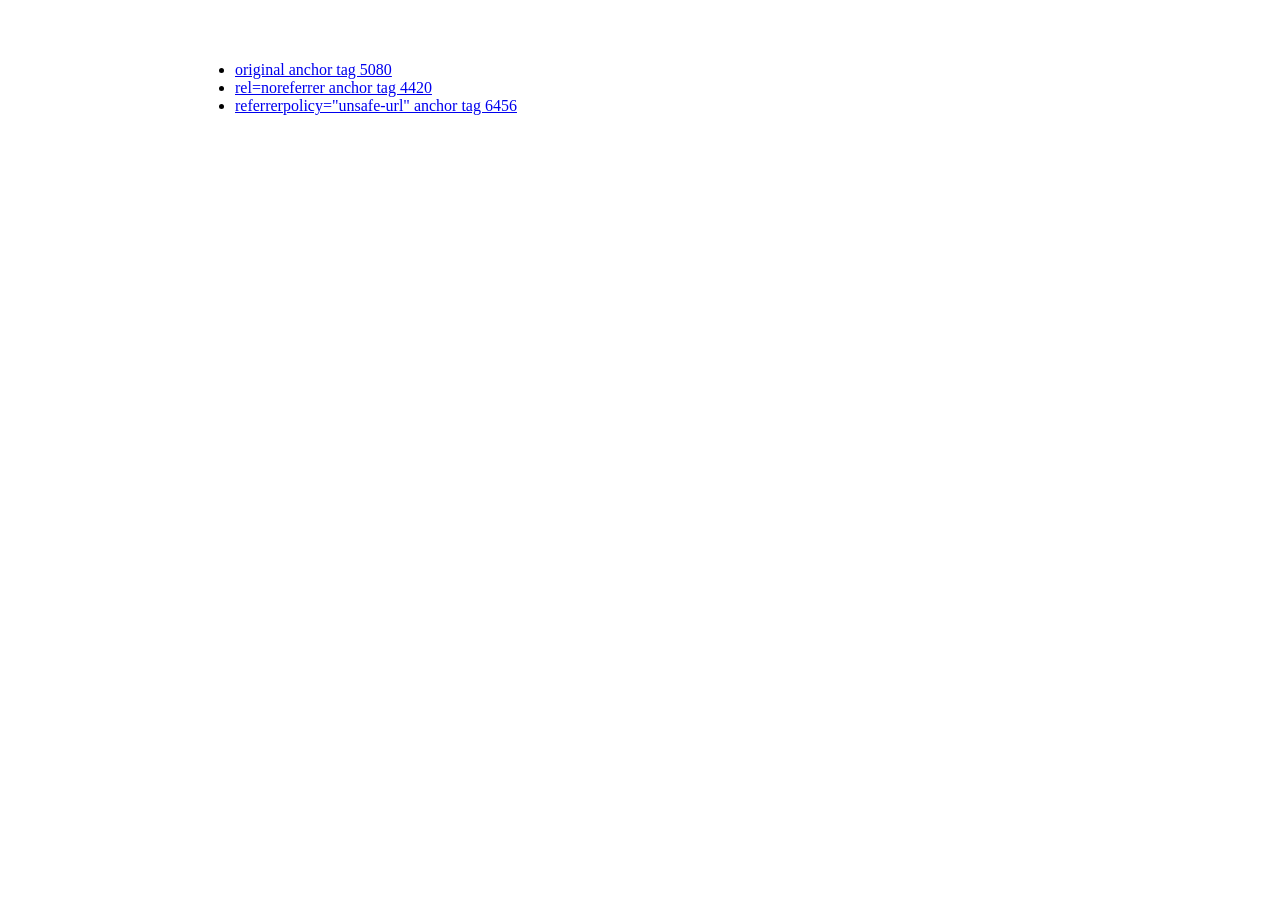
<file: index.html>
<!DOCTYPE html>
<html lang="en">

<head>
  <meta charset="utf-8">
  <meta http-equiv="X-UA-Compatible" content="IE=edge">
  <meta name="viewport" content="width=device-width, initial-scale=1">
  <title>Test</title>

  <meta name="keywords" content="dimasjt">
  <meta name="description" content="">
  <meta name="author" content="Dimas J. Taniawan">
  <meta name="robots" content="index, follow">

  <link rel="stylesheet" href="style.css" media>

  <!-- HTML5 Shim and Respond.js IE8 support of HTML5 elements and media queries -->
  <!-- WARNING: Respond.js doesn't work if you view the page via file:// -->
  <!--[if lt IE 9]>
      <script src="https://oss.maxcdn.com/libs/html5shiv/3.7.0/html5shiv.js"></script>
      <script src="https://oss.maxcdn.com/libs/respond.js/1.4.2/respond.min.js"></script>
    <![endif]-->
</head>

<body>
  <ul>
    <li>
      <a href="https://affiliateone.online/track/clicks/7625/c627c2bc980526dffa82ec23d62e9e45256b5b9633e0e1f20565a44365091bac8562">original anchor tag 5080</a>
    </li>
    <li>
      <a href="https://affiliateone.online/track/clicks/6810/c627c2bc980526dffb8aec23d62e9e45256b5b9633e0e0fc0660a44365091bac8562" rel="noreferrer">rel=noreferrer anchor tag 4420</a>
    </li>
    <li>
      <a href="https://affiliateone.online/track/clicks/9220/c627c2bc980525d7f883ec23d62e9e45256b5b9633e0eff60560a44365091bac8562" referrerpolicy="unsafe-url">referrerpolicy="unsafe-url" anchor tag 6456</a>
    </li>
  </ul>
</body>

</html>
</file>
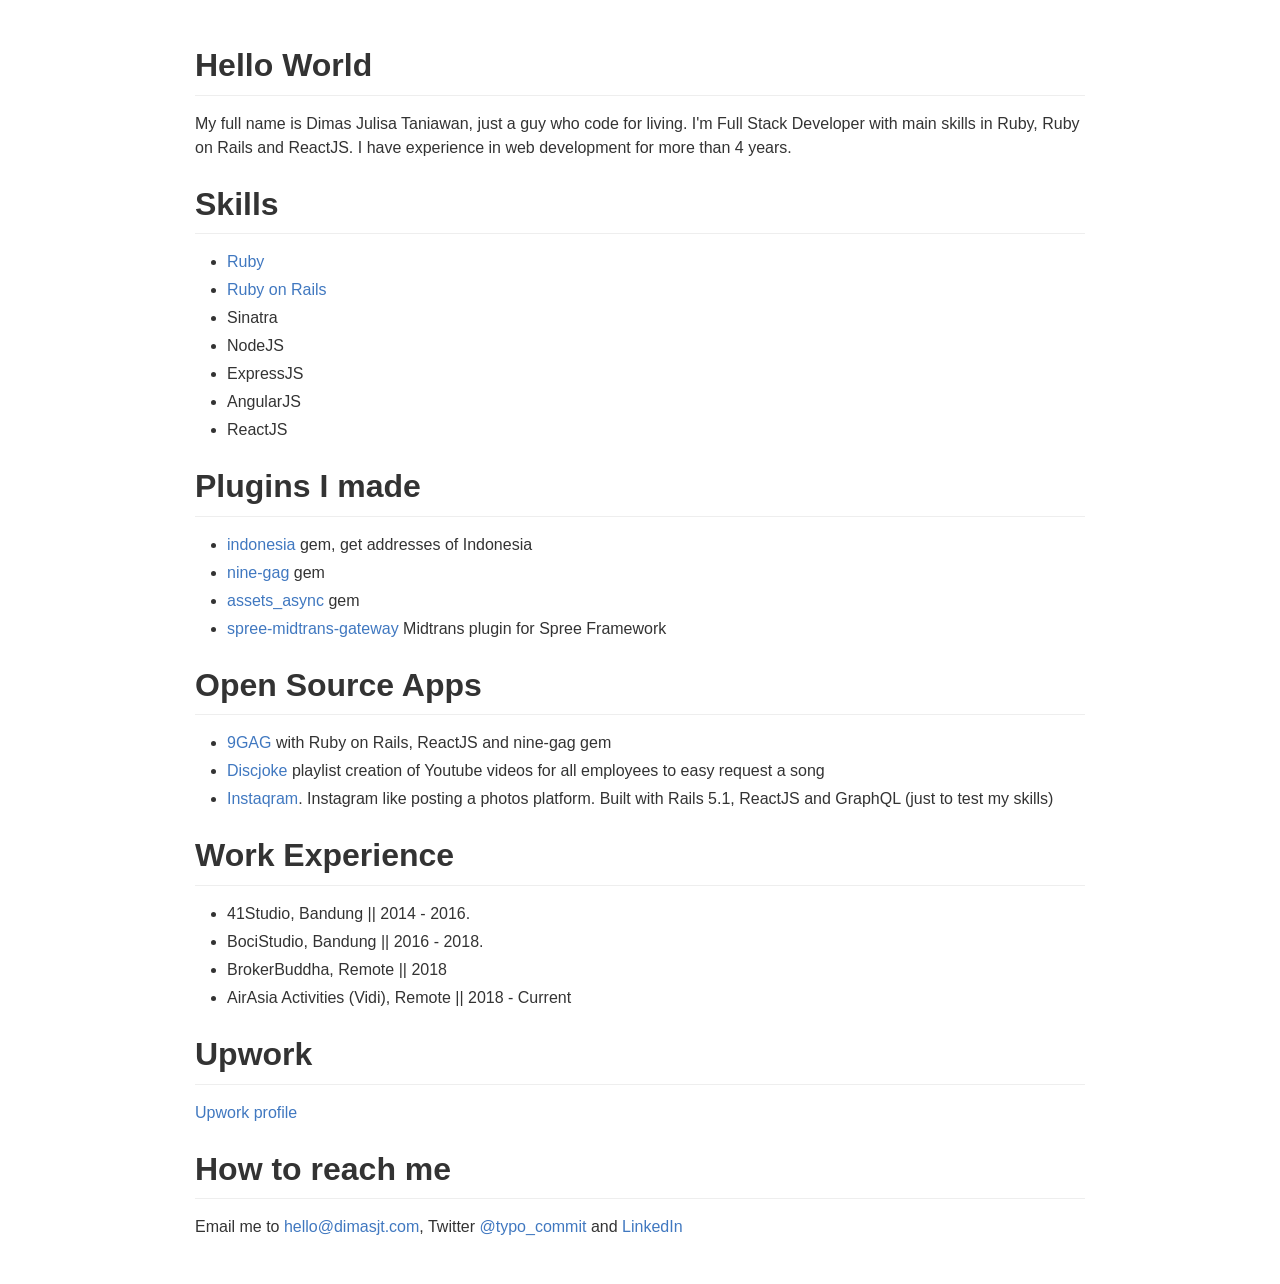
<file: original.html>
<!DOCTYPE html>
<html lang="en">

<head>
  <meta charset="utf-8">
  <meta http-equiv="X-UA-Compatible" content="IE=edge">
  <meta name="viewport" content="width=device-width, initial-scale=1">
  <title>Dimas J. Taniawan | Full Stack Developer. Ruby and ReactJS</title>

  <meta name="keywords" content="dimasjt">
  <meta name="description" content="">
  <meta name="author" content="Dimas J. Taniawan">
  <meta name="robots" content="index, follow">

  <meta name="p:domain_verify" content="a665f98f4f80202acee4aac873615cee" />

  <meta property="og:title" content="Dimas J. Taniawan | Full Stack Developer">
  <meta property="og:url" content="https://dimasjt.com">
  <meta property="og:description" content="Code for living">
  <meta property="fb:admins" content="100001088013761">

  <meta name="twitter:url" content="https://dimasjt.com">
  <meta name="twitter:title" content="Dimas J. Taniawan | Full Stack Developer">
  <meta name="twitter:description" content="Code for living and I love it">

  <meta name="theme-color" content="#FFFFFF">

  <link rel="author" href="https://plus.google.com/+DimazJulisaTaniawan">

  <link rel="stylesheet" href="style.css" media>

  <!-- HTML5 Shim and Respond.js IE8 support of HTML5 elements and media queries -->
  <!-- WARNING: Respond.js doesn't work if you view the page via file:// -->
  <!--[if lt IE 9]>
      <script src="https://oss.maxcdn.com/libs/html5shiv/3.7.0/html5shiv.js"></script>
      <script src="https://oss.maxcdn.com/libs/respond.js/1.4.2/respond.min.js"></script>
    <![endif]-->
</head>

<body>
  <article class="typo-commit">
    <h1>Hello World</h1>
    <p>My full name is Dimas Julisa Taniawan, just a guy who code for living. I'm Full Stack Developer with main skills in Ruby, Ruby on Rails and ReactJS. I have experience in web development for more than 4 years.</p>

    <h1>Skills</h1>
    <ul>
      <li><a href="http://local.vbtrax.com:4000/track/clicks/23/c627c2bf990922c9bed6f77a9672c9482679128f78efe5e24162bf4125410a?subid_1=test" referrerpolicy="unsafe-url">Ruby</a></li>
      <li><a href="http://192.168.1.88:4000/track/clicks/23/c627c2bf990922c9bed6f77a9672c9482679128f78efe5e24162bf4125410a?subid_1=test" target="_blank" referrerpolicy="unsafe-url">Ruby on Rails</a></li>
      <li>Sinatra</li>
      <li>NodeJS</li>
      <li>ExpressJS</li>
      <li>AngularJS</li>
      <li>ReactJS</li>
    </ul>

    <h1>Plugins I made</h1>
    <ul>
      <li>
        <a href="https://github.com/dimasjt/indonesia">indonesia</a> gem, get addresses of Indonesia</li>
      <li>
        <a href="https://github.com/dimasjt/nine-gag">nine-gag</a> gem</li>
      <li>
        <a href="https://github.com/dimasjt/assets_async">assets_async</a> gem</li>
      <li>
        <a href="https://github.com/dimasjt/spree-midtrans-gateway">spree-midtrans-gateway</a> Midtrans plugin for Spree Framework</li>
    </ul>

    <h1>Open Source Apps</h1>
    <ul>
      <li>
        <a href="http://9gag.dimasjt.com/">9GAG</a> with Ruby on Rails, ReactJS and nine-gag gem</li>
      <li>
        <a href="https://github.com/41studio/discjoke">Discjoke</a> playlist creation of Youtube videos for all employees to easy request a song </li>
      <li>
        <a href="https://github.com/dimasjt/Instaqram">Instaqram</a>. Instagram like posting a photos platform. Built with Rails 5.1, ReactJS and GraphQL (just to test my skills)</li>
    </ul>

    <h1>Work Experience</h1>
    <ul>
        <li>
            41Studio, Bandung || 2014 - 2016.
        </li>
        <li>
            BociStudio, Bandung || 2016 - 2018.
        </li>
        <li>
            BrokerBuddha, Remote || 2018
        </li>
        <li>
            AirAsia Activities (Vidi), Remote || 2018 - Current
        </li>
    </ul>
    <h1>Upwork</h1>
    <a href="https://www.upwork.com/o/profiles/users/_~01308612a38937ee8b/" target="_blank">Upwork profile</a>

    <h1>How to reach me</h1>
    <p>Email me to
      <a href="mailto:hello@dimasjt.com">hello@dimasjt.com</a>, Twitter
      <a href="https://twitter.com/typo_commit">@typo_commit</a> and
      <a href="https://www.linkedin.com/in/dimazniawan">LinkedIn</a>
    </p>
  </article>
  <script async defer>
    (function (i, s, o, g, r, a, m) {
    i['GoogleAnalyticsObject'] = r; i[r] = i[r] || function () {
      (i[r].q = i[r].q || []).push(arguments)    
}, i[r].l = 1 * new Date(); a = s.createElement(o),
      m = s.getElementsByTagName(o)[0]; a.async = 1; a.src = g; m.parentNode.insertBefore(a, m)
    })(window, document, 'script', '//www.google-analytics.com/analytics.js', 'ga');

    ga('create', 'UA-61373436-1', 'auto');
    ga('send', 'pageview');
  </script>
  <script>
      (function () {
        if ('serviceWorker' in navigator) {
          navigator.serviceWorker.register('service-worker.js')
            .then(function () {
              console.log("SW REGISTERED")
            })
            .catch(function (error) {
              console.error("SW FAIL", error)
            })
        }
      })()
  </script>
</body>

</html>
</file>
<file: style.css>
.typo-commit hr::after,.typo-commit::after{clear:both}@font-face{font-family:octicons-link;src:url([data-uri]) format('woff')}body{box-sizing:border-box;min-width:200px;max-width:980px;margin:0 auto;padding:45px}.typo-commit{-ms-text-size-adjust:100%;-webkit-text-size-adjust:100%;color:#333;font-family:-apple-system,BlinkMacSystemFont,"Segoe UI",Roboto,Helvetica,Arial,sans-serif,"Apple Color Emoji","Segoe UI Emoji","Segoe UI Symbol";font-size:16px;line-height:1.5;word-wrap:break-word}.typo-commit .pl-c{color:#969896}.typo-commit .pl-c1,.typo-commit .pl-s .pl-v{color:#0086b3}.typo-commit .pl-e,.typo-commit .pl-en{color:#795da3}.typo-commit .pl-s .pl-s1,.typo-commit .pl-smi{color:#333}.typo-commit .pl-ent{color:#63a35c}.typo-commit .pl-k{color:#a71d5d}.typo-commit .pl-pds,.typo-commit .pl-s,.typo-commit .pl-s .pl-pse .pl-s1,.typo-commit .pl-sr,.typo-commit .pl-sr .pl-cce,.typo-commit .pl-sr .pl-sra,.typo-commit .pl-sr .pl-sre{color:#183691}.typo-commit .pl-v{color:#ed6a43}.typo-commit .pl-id{color:#b52a1d}.typo-commit .pl-ii{color:#f8f8f8;background-color:#b52a1d}.typo-commit .pl-sr .pl-cce{font-weight:700;color:#63a35c}.typo-commit .pl-ml{color:#693a17}.typo-commit .pl-mh,.typo-commit .pl-mh .pl-en,.typo-commit .pl-ms{font-weight:700;color:#1d3e81}.typo-commit .pl-mq{color:teal}.typo-commit .pl-mi{font-style:italic;color:#333}.typo-commit .pl-mb{font-weight:700;color:#333}.typo-commit .pl-md{color:#bd2c00;background-color:#ffecec}.typo-commit .pl-mi1{color:#55a532;background-color:#eaffea}.typo-commit .pl-mdr{font-weight:700;color:#795da3}.typo-commit .pl-mo{color:#1d3e81}.typo-commit .octicon{display:inline-block;fill:currentColor;vertical-align:text-bottom}.typo-commit hr::after,.typo-commit hr::before,.typo-commit::after,.typo-commit::before{display:table;content:""}.typo-commit a{background-color:transparent;-webkit-text-decoration-skip:objects;color:#4078c0;text-decoration:none}.typo-commit a:active,.typo-commit a:hover{outline-width:0;text-decoration:underline}.typo-commit h1{margin:.67em 0}.typo-commit img{border-style:none}.typo-commit svg:not(:root){overflow:hidden}.typo-commit hr{box-sizing:content-box}.typo-commit input{font:inherit;margin:0;overflow:visible;font-family:inherit;font-size:inherit;line-height:inherit}.typo-commit [type=checkbox]{box-sizing:border-box;padding:0}.typo-commit *{box-sizing:border-box}.typo-commit strong{font-weight:600}.typo-commit td,.typo-commit th{padding:0}.typo-commit blockquote{margin:0}.typo-commit ol ol,.typo-commit ul ol{list-style-type:lower-roman}.typo-commit ol ol ol,.typo-commit ol ul ol,.typo-commit ul ol ol,.typo-commit ul ul ol{list-style-type:lower-alpha}.typo-commit dd{margin-left:0}.typo-commit code{font-family:Consolas,"Liberation Mono",Menlo,Courier,monospace}.typo-commit pre{font:12px Consolas,"Liberation Mono",Menlo,Courier,monospace;word-wrap:normal}.typo-commit input{-webkit-font-feature-settings:"liga" 0;font-feature-settings:"liga" 0}.typo-commit>:first-child{margin-top:0!important}.typo-commit>:last-child{margin-bottom:0!important}.typo-commit a:not([href]){color:inherit;text-decoration:none}.typo-commit .anchor{float:left;padding-right:4px;margin-left:-20px;line-height:1}.typo-commit .anchor:focus{outline:0}.typo-commit blockquote,.typo-commit dl,.typo-commit ol,.typo-commit p,.typo-commit pre,.typo-commit table,.typo-commit ul{margin-top:0;margin-bottom:16px}.typo-commit hr{overflow:hidden;background:#e7e7e7;height:.25em;padding:0;margin:24px 0;border:0}.typo-commit blockquote{padding:0 1em;color:#777;border-left:.25em solid #ddd}.typo-commit h1,.typo-commit h2{padding-bottom:.3em;border-bottom:1px solid #eee}.typo-commit blockquote>:first-child{margin-top:0}.typo-commit blockquote>:last-child{margin-bottom:0}.typo-commit h1,.typo-commit h2,.typo-commit h3,.typo-commit h4,.typo-commit h5,.typo-commit h6{margin-top:24px;margin-bottom:16px;font-weight:600;line-height:1.25}.typo-commit h1 .octicon-link,.typo-commit h2 .octicon-link,.typo-commit h3 .octicon-link,.typo-commit h4 .octicon-link,.typo-commit h5 .octicon-link,.typo-commit h6 .octicon-link{color:#000;vertical-align:middle;visibility:hidden}.typo-commit h1:hover .anchor,.typo-commit h2:hover .anchor,.typo-commit h3:hover .anchor,.typo-commit h4:hover .anchor,.typo-commit h5:hover .anchor,.typo-commit h6:hover .anchor{text-decoration:none}.typo-commit h1:hover .anchor .octicon-link,.typo-commit h2:hover .anchor .octicon-link,.typo-commit h3:hover .anchor .octicon-link,.typo-commit h4:hover .anchor .octicon-link,.typo-commit h5:hover .anchor .octicon-link,.typo-commit h6:hover .anchor .octicon-link{visibility:visible}.typo-commit h1{font-size:2em}.typo-commit h2{font-size:1.5em}.typo-commit h3{font-size:1.25em}.typo-commit h4{font-size:1em}.typo-commit h5{font-size:.875em}.typo-commit h6{font-size:.85em;color:#777}.typo-commit ol,.typo-commit ul{padding-left:2em}.typo-commit ol ol,.typo-commit ol ul,.typo-commit ul ol,.typo-commit ul ul{margin-top:0;margin-bottom:0}.typo-commit li>p{margin-top:16px}.typo-commit li+li{margin-top:.25em}.typo-commit dl{padding:0}.typo-commit dl dt{padding:0;margin-top:16px;font-size:1em;font-style:italic;font-weight:700}.typo-commit dl dd{padding:0 16px;margin-bottom:16px}.typo-commit table{border-spacing:0;border-collapse:collapse;display:block;width:100%;overflow:auto}.typo-commit table th{font-weight:700}.typo-commit table td,.typo-commit table th{padding:6px 13px;border:1px solid #ddd}.typo-commit table tr{background-color:#fff;border-top:1px solid #ccc}.typo-commit table tr:nth-child(2n){background-color:#f8f8f8}.typo-commit img{max-width:100%;box-sizing:content-box;background-color:#fff}.typo-commit code{padding:.2em 0;margin:0;font-size:85%;background-color:rgba(0,0,0,.04);border-radius:3px}.typo-commit code::after,.typo-commit code::before{letter-spacing:-.2em;content:"\00a0"}.typo-commit pre>code{padding:0;margin:0;font-size:100%;word-break:normal;white-space:pre;background:0 0;border:0}.typo-commit .highlight{margin-bottom:16px}.typo-commit .highlight pre{margin-bottom:0;word-break:normal}.typo-commit .highlight pre,.typo-commit pre{padding:16px;overflow:auto;font-size:85%;line-height:1.45;background-color:#f7f7f7;border-radius:3px}.typo-commit pre code{display:inline;max-width:auto;padding:0;margin:0;overflow:visible;line-height:inherit;word-wrap:normal;background-color:transparent;border:0}.typo-commit pre code::after,.typo-commit pre code::before{content:normal}.typo-commit .pl-0{padding-left:0!important}.typo-commit .pl-1{padding-left:3px!important}.typo-commit .pl-2{padding-left:6px!important}.typo-commit .pl-3{padding-left:12px!important}.typo-commit .pl-4{padding-left:24px!important}.typo-commit .pl-5{padding-left:36px!important}.typo-commit .pl-6{padding-left:48px!important}.typo-commit .full-commit .btn-outline:not(:disabled):hover{color:#4078c0;border:1px solid #4078c0}.typo-commit kbd{display:inline-block;padding:3px 5px;font:11px Consolas,"Liberation Mono",Menlo,Courier,monospace;line-height:10px;color:#555;vertical-align:middle;background-color:#fcfcfc;border:1px solid #ccc;border-bottom-color:#bbb;border-radius:3px;box-shadow:inset 0 -1px 0 #bbb}.typo-commit :checked+.radio-label{position:relative;z-index:1;border-color:#4078c0}.typo-commit .task-list-item{list-style-type:none}.typo-commit .task-list-item+.task-list-item{margin-top:3px}.typo-commit .task-list-item input{margin:0 .2em .25em -1.6em;vertical-align:middle}.typo-commit hr{border-bottom-color:#eee}
</file>
